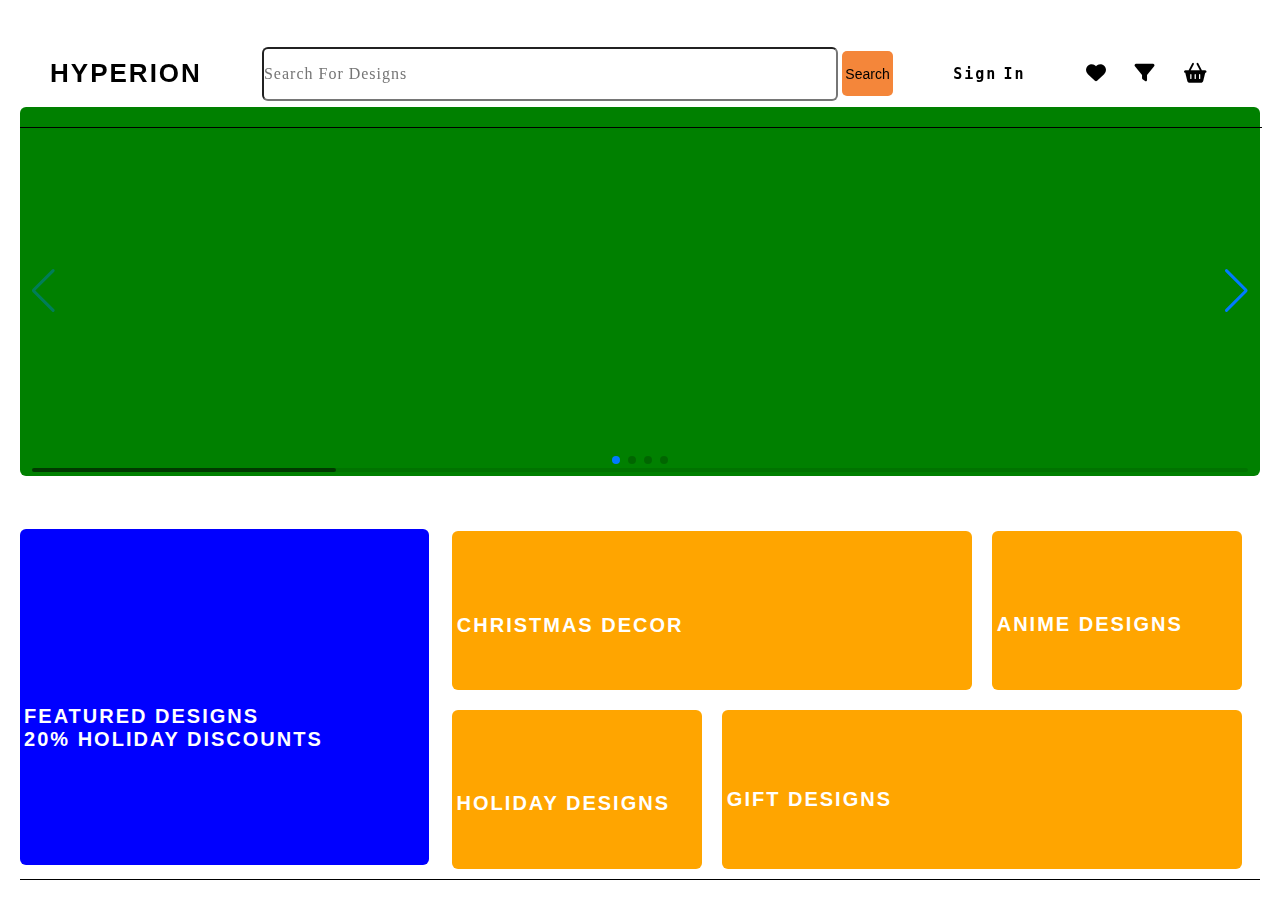
<file: Hyperion_2/page/index.html>
<!DOCTYPE html>
<html lang="en">
<head>
    <meta charset="UTF-8">
    <meta name="viewport" content="width=device-width, initial-scale=1.0">
    <title>Hyperion//home</title>
    <link rel="stylesheet" href="../style/index.css">

    <!-- This swiper css ref code should be left here -->
    <link rel="stylesheet" href="https://cdnjs.cloudflare.com/ajax/libs/font-awesome/6.0.0-beta3/css/all.min.css">
    <link rel="stylesheet" href="https://cdn.jsdelivr.net/npm/swiper@11/swiper-bundle.min.css"/>
</head>
<body>
    <div class="container">
    <nav class="nav">
        <p class="name">Hyperion</p>
        <form>
            <input type="text" class="search" placeholder="search for designs">
            <input type="button" value="search" class="btn">
        </form>    
            <a href="" class="link">Sign in</a>
            <ul>
                <li class="icons"><i class="fas fa-heart" title="Favorite"></i></li>
                <li class="icons"><i class="fas fa-filter" title="Filter"></i></li>
                <li class="icons"><i class="fas fa-basket-shopping" title="Basket"></i></li>
            </ul>
    </nav>
    
    <!-- Slider main container -->
    <div class="swiper">
        <!-- Additional required wrapper -->
        <div class="swiper-wrapper">
          <!-- Slides -->
          <div class="swiper-slide">
            <!-- <img src="popular1.jpg" alt=""> -->
          </div>
          <div class="swiper-slide">
            <!-- <img src="popular2.jpg" alt=""> -->
          </div>
          <div class="swiper-slide">
            <!-- <img src="popular3.jpg" alt=""> -->
          </div>
          <div class="swiper-slide">
            <!-- <img src="popular4.jpg" alt=""> -->
          </div>
          ...
        </div>
        <!-- If we need pagination -->
        <div class="swiper-pagination"></div>
    
        <!-- If we need navigation buttons -->
        <div class="swiper-button-prev"></div>
        <div class="swiper-button-next"></div>
    
        <!-- If we need scrollbar -->
        <div class="swiper-scrollbar"></div>
    </div>

    <!-- === Reniside's Code === -->
    <div class="row">
        <aside class="left-side">
          <p class="txt0 txt">featured designs</p>
          <p class="discount txt">20% holiday discounts</p>
        </aside>
        <div class="right-side">
            <div class="right-side-element1 right-side-element">
              <p class="txt1 txt">christmas decor</p>
            </div>

            <div class="right-side-element2 right-side-element">
              <p class="txt2 txt">anime designs</p>
           </div>

            <div class="right-side-element3 right-side-element">
              <p class="txt3 txt">holiday designs</p>
            </div>

            <div class="right-side-element4 right-side-element">
              <p class="txt4 txt">gift designs</p>
            </div>
            </div>
    </div>
    </div>

    <!-- This swiper cdn code has to be left in the body, it shoudn't be moved to any other
    part of the html script -->
    <script src="https://cdn.jsdelivr.net/npm/swiper@11/swiper-bundle.min.js"></script>
</body>
    <script>
        const swiper = new Swiper('.swiper', {
            autoplay: {
              delay: 3000,           // Autoplay delay in milliseconds
              disableOnInteraction: false,
            },
            // If we need pagination
            pagination: {
              el: '.swiper-pagination',
            },
          
            // Navigation arrows
            navigation: {
              nextEl: '.swiper-button-next',
              prevEl: '.swiper-button-prev',
            },
          
            // And if we need scrollbar
            scrollbar: {
              el: '.swiper-scrollbar',
            },
          });
    </script>
</html>
</file>
<file: Hyperion_2/style/index.css>
* {
    padding: 0;
    margin: 0;
    box-sizing: border-box;
}

html,body {
    height: 100%;
    margin: 0;
}

.container {
    /* background-color: #000; */
    display: flex;
    flex-wrap: wrap;
    justify-content: space-between;
    align-content: space-between;
    height: 100vh;
    padding: 20px;  /* Equal padding from all sides */
    box-sizing: border-box;  /* Ensure padding doesn't affect the size of the container */
}

ul li {
    list-style: none;
    display: inline;
    text-decoration: none;
    padding-right: 25px;
    text-transform: capitalize;
    font-weight: bold;
}

.nav {
    position: fixed;
    display: flex;
    /* === Reniside's Code --> Uncommented bgcolor === */
    /* background-color: #9FB09D; */
    flex-direction: row;
    width: 97vw;
    height: 12vh;
    align-items: center;
    justify-content: space-around;
    border-bottom: 1px solid #000;
    /* === Reniside's Code === */
    position: fixed;
    z-index: 99;
}

.name {
    font-size: 26px;
    letter-spacing: 2px;
    font-weight: bold;
    text-transform: uppercase;
    font-family: 'Gill Sans', 'Gill Sans MT', Calibri, 'Trebuchet MS', sans-serif;
}

.search {
    height: 6vh;
    border-radius: 6px;
    width: 45vw;
    font-size: 17px;
}

.btn {
    background-color: #f4863a;
    font-size: 14px;
    border: none;
    height: 5vh;
    width: 4vw;
    text-transform: capitalize;
    border-radius: 5px;
    transition: .5s all;
}

.btn:hover {
    height: 6vh;
    width: 5vw;
    font-size: 15px;
    letter-spacing: 1px;
}

.link {
    text-decoration: none;
    text-transform: capitalize;
    color: #000;
    font-family: monospace;
    font-weight: bold;
    letter-spacing: 2px;
    font-size: 15px;
    word-spacing: -5px;
    cursor: pointer;
    transition: .3s all;
}

.link:hover {
    color: blue;
}

::placeholder {
    font-family: cursive;
    text-transform: capitalize;
    font-size: 16px;
    letter-spacing: 1px;
}

.fa-filter,
.fa-heart,
.fa-basket-shopping {
    font-size: 20px;
    cursor: pointer;
    transition: .4s all;
}

.fa-basket-shopping:hover {
    font-size: 22px;
    color: #f4863a;
}

.fa-heart:hover {
    font-size: 22px;
    color: #f4863a;
}

.fa-filter:hover {
    font-size: 22px;
    color: #f4863a;
}

.row {
    margin-top:1%;
    width: 100vw;
    height: 39vh;
    border-bottom: 1px solid #000;
    justify-content: space-between;
    /* Reniside's code */
    display: grid;
    grid-template-columns: 33% 66%;
}

/* === Reniside's Code === */

.left-side{
    background-color: blue;
    border-radius: 5px;
    height: 96%;
    border-radius: 6px;
    cursor: pointer;
}

.right-side{
    border-radius: 6px;
    display: grid;
    cursor: pointer;
    margin-top: -1%;
    grid-template-columns: 33% 33% 33%;
    grid-template-rows: 50% 50% 50%;
    flex-wrap: wrap;
    width: 100%;
}

.right-side-element{
    cursor: pointer;
    display: flex;
    border-radius: 6px;
    background-color: orange;
    gap: 19px;
    margin: 10px;
}

.right-side-element1{
    grid-column: 1/3;
}

.right-side-element4{
    grid-column: 2/4;
}

/* === Reniside's Code --> Swiper Section === */
/* I replaced "carousel-space" tag with swiper so all the properties where placed in swiper*/

.swiper {
    width: 100%;
    height: 41vh;
    padding: 20px;
    margin-top: 7%;
    border-radius: 6px;
    text-align: center;
    align-content: center;
}

/* Jay's updates */

.swiper-slide {
    background-color: green;
}


.txt {
    color: #fff;
    font-family: raleway, sans-serif;
    font-size: 20px;
    font-weight: 800;
    letter-spacing: 2px;
    text-transform: uppercase;
    border-radius: 8px;
}

.txt0 {
    margin-top: 43%;
    margin-left: 1%;
}

.discount {
    margin-left: 1%;    
}

.txt1 {
    margin-top: 16%;
    margin-left: 1%;
}

.txt2 {
    margin-top: 33%;
    margin-left: 2%;
}

.txt3 {
    margin-top: 33%;
    margin-left: 2%;
}

.txt4 {
    margin-top: 15%;
    height: 10%;
    margin-left: 1%;
    
}
</file>
